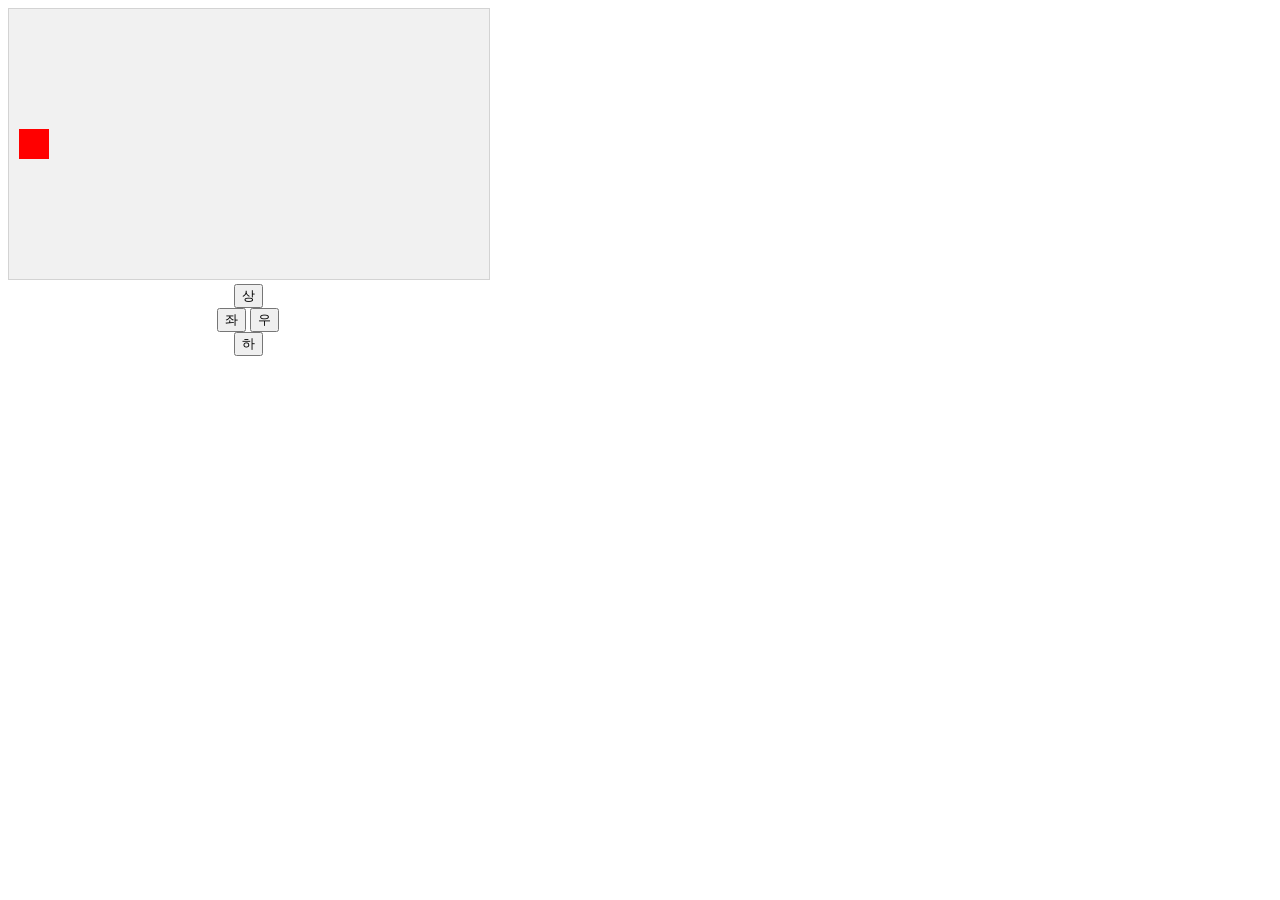
<file: index.html>
<!DOCTYPE html>
<html lang="en">
<head>
    <meta charset="UTF-8">
    <meta name="viewport" content="width=device-width, initial-scale=1.0">
    <meta http-equiv="X-UA-Compatible" content="ie=edge">
    <title>나의 블록게임</title>
    <link rel="stylesheet" href="./common/style.css">
    <script src="./common/block.js"></script>
</head>
<body>
    <div class="controll">
        <button>상</button><br>
        <button>좌</button>
        <button onmousedown="moveRight()" onmouseup="moveStop()">우</button><br>
        <button>하</button>
    </div>
</body>
</html>
</file>
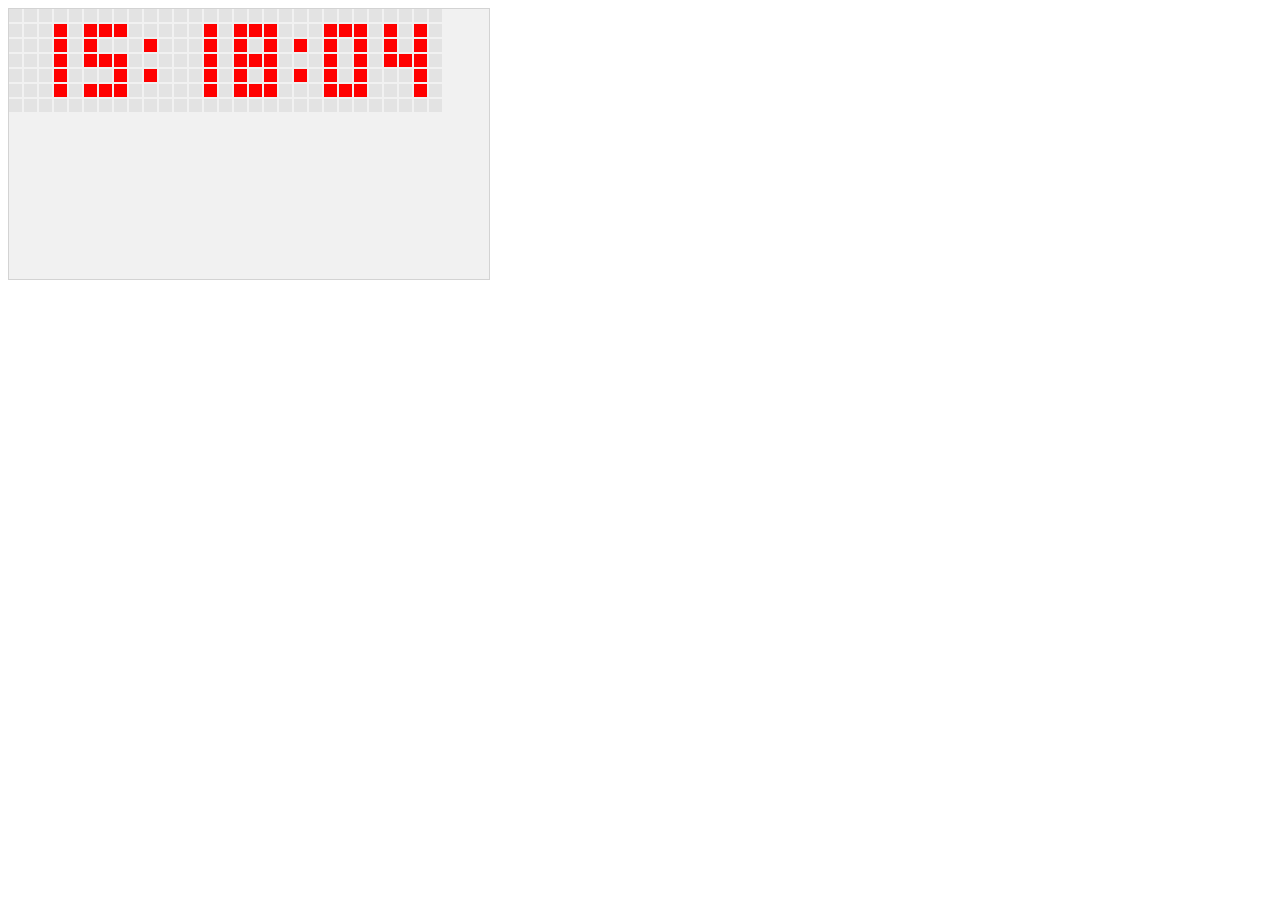
<file: digitime/index.html>
<!DOCTYPE html>
<html lang="en">
<head>
    <meta charset="UTF-8">
    <meta name="viewport" content="width=device-width, initial-scale=1.0">
    <meta http-equiv="X-UA-Compatible" content="ie=edge">
    <title>디지털시계</title>
    <link rel="stylesheet" href="./common/style.css">
    <script src="./common/digitime.js"></script>
</head>
<body>

</body>
</html>
</file>
<file: common/style.css>
canvas {
  background-color: #f1f1f1;
  border: 1px solid #d3d3d3;
}

.controll {
  text-align: center;
  width: 480px;
}
/*# sourceMappingURL=style.css.map */
</file>
<file: digitime/common/style.css>
canvas {
  border: 1px solid #d3d3d3;
  background-color: #f1f1f1;
}
/*# sourceMappingURL=style.css.map */
</file>
